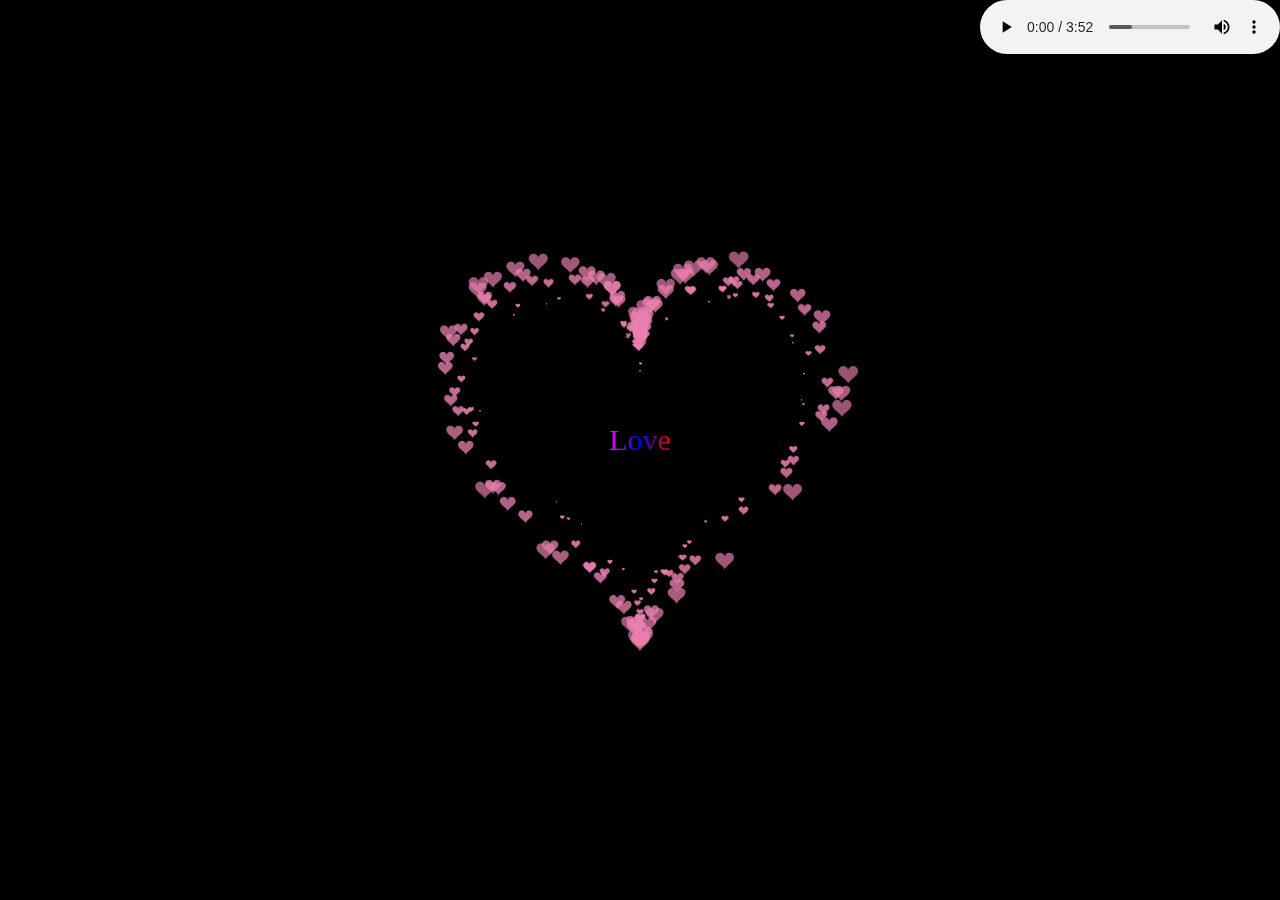
<file: index.html>
<!DOCTYPE HTML PUBLIC "-//W3C//DTD HTML 4.0 Transitional//EN">
<HTML>
 <HEAD>
  <meta charset="utf-8">
  <TITLE> 爱心代码 </TITLE>
  <META NAME="Generator" CONTENT="EditPlus">
  <META NAME="Author" CONTENT="">
  <META NAME="Keywords" CONTENT="">
  <META NAME="Description" CONTENT="">
  <style>
  html, body {
  height: 100%;
  padding: 0;
  margin: 0;
  background: #000;
}
canvas {
  position: absolute;
  width: 100%;
  height: 100%;
}
  </style>
 </HEAD>

 <BODY>
  <canvas id="pinkboard"></canvas>
  <div align="right">
    <!-- <audio id="MusicPlayer" controls="controls" autoplay= "autoplay" loop="loop" preload="auto"> -->
    <audio id="MusicPlayer" controls="controls" autoplay= "autoplay" loop="loop" preload="auto">
      <source src="./bgm/To Take To Hold - Yanni.ogg" type="audio/mp3">
      你的浏览器不支持该音频格式
    </audio>
  </div>
  <script>

    // alert("Play");

    // var MusicPlayer = document.getElementById("MusicPlayer");
    // MusicPlayer.play();

  /*
 * Settings
 */
var settings = {
  particles: {
    length:   500, // maximum amount of particles
    duration:   2, // particle duration in sec
    velocity: 100, // particle velocity in pixels/sec
    effect: -0.75, // play with this for a nice effect
    size:      30, // particle size in pixels
  },
};

/*
 * RequestAnimationFrame polyfill by Erik Möller
 */
(function(){var b=0;var c=["ms","moz","webkit","o"];for(var a=0;a<c.length&&!window.requestAnimationFrame;++a){window.requestAnimationFrame=window[c[a]+"RequestAnimationFrame"];window.cancelAnimationFrame=window[c[a]+"CancelAnimationFrame"]||window[c[a]+"CancelRequestAnimationFrame"]}if(!window.requestAnimationFrame){window.requestAnimationFrame=function(h,e){var d=new Date().getTime();var f=Math.max(0,16-(d-b));var g=window.setTimeout(function(){h(d+f)},f);b=d+f;return g}}if(!window.cancelAnimationFrame){window.cancelAnimationFrame=function(d){clearTimeout(d)}}}());

/*
 * Point class
 */
var Point = (function() {
  function Point(x, y) {
    this.x = (typeof x !== 'undefined') ? x : 0;
    this.y = (typeof y !== 'undefined') ? y : 0;
  }
  Point.prototype.clone = function() {
    return new Point(this.x, this.y);
  };
  Point.prototype.length = function(length) {
    if (typeof length == 'undefined')
      return Math.sqrt(this.x * this.x + this.y * this.y);
    this.normalize();
    this.x *= length;
    this.y *= length;
    return this;
  };
  Point.prototype.normalize = function() {
    var length = this.length();
    this.x /= length;
    this.y /= length;
    return this;
  };
  return Point;
})();

/*
 * Particle class
 */
var Particle = (function() {
  function Particle() {
    this.position = new Point();
    this.velocity = new Point();
    this.acceleration = new Point();
    this.age = 0;
  }
  Particle.prototype.initialize = function(x, y, dx, dy) {
    this.position.x = x;
    this.position.y = y;
    this.velocity.x = dx;
    this.velocity.y = dy;
    this.acceleration.x = dx * settings.particles.effect;
    this.acceleration.y = dy * settings.particles.effect;
    this.age = 0;
  };
  Particle.prototype.update = function(deltaTime) {
    this.position.x += this.velocity.x * deltaTime;
    this.position.y += this.velocity.y * deltaTime;
    this.velocity.x += this.acceleration.x * deltaTime;
    this.velocity.y += this.acceleration.y * deltaTime;
    this.age += deltaTime;
  };
  Particle.prototype.draw = function(context, image) {
    function ease(t) {
      return (--t) * t * t + 1;
    }
    var size = image.width * ease(this.age / settings.particles.duration);
    context.globalAlpha = 1 - this.age / settings.particles.duration;
    context.drawImage(image, this.position.x - size / 2, this.position.y - size / 2, size, size);
  };
  return Particle;
})();

/*
 * ParticlePool class
 */
var ParticlePool = (function() {
  var particles,
      firstActive = 0,
      firstFree   = 0,
      duration    = settings.particles.duration;
  
  function ParticlePool(length) {
    // create and populate particle pool
    particles = new Array(length);
    for (var i = 0; i < particles.length; i++)
      particles[i] = new Particle();
  }
  ParticlePool.prototype.add = function(x, y, dx, dy) {
    particles[firstFree].initialize(x, y, dx, dy);
    
    // handle circular queue
    firstFree++;
    if (firstFree   == particles.length) firstFree   = 0;
    if (firstActive == firstFree       ) firstActive++;
    if (firstActive == particles.length) firstActive = 0;
  };
  ParticlePool.prototype.update = function(deltaTime) {
    var i;
    
    // update active particles
    if (firstActive < firstFree) {
      for (i = firstActive; i < firstFree; i++)
        particles[i].update(deltaTime);
    }
    if (firstFree < firstActive) {
      for (i = firstActive; i < particles.length; i++)
        particles[i].update(deltaTime);
      for (i = 0; i < firstFree; i++)
        particles[i].update(deltaTime);
    }
    
    // remove inactive particles
    while (particles[firstActive].age >= duration && firstActive != firstFree) {
      firstActive++;
      if (firstActive == particles.length) firstActive = 0;
    }
    
    
  };
  ParticlePool.prototype.draw = function(context, image) {
    // draw active particles
    if (firstActive < firstFree) {
      for (i = firstActive; i < firstFree; i++)
        particles[i].draw(context, image);
    }
    if (firstFree < firstActive) {
      for (i = firstActive; i < particles.length; i++)
        particles[i].draw(context, image);
      for (i = 0; i < firstFree; i++)
        particles[i].draw(context, image);
    }
  };
  return ParticlePool;
})();

/*
 * Putting it all together
 */
(function(canvas) {
  var context = canvas.getContext('2d'),
      particles = new ParticlePool(settings.particles.length),
      particleRate = settings.particles.length / settings.particles.duration, // particles/sec
      time;

  // get point on heart with -PI <= t <= PI
  function pointOnHeart(t) {
    return new Point(
      160 * Math.pow(Math.sin(t), 3),
      130 * Math.cos(t) - 50 * Math.cos(2 * t) - 20 * Math.cos(3 * t) - 10 * Math.cos(4 * t) + 25
    );
  }
  
  // creating the particle image using a dummy canvas
  var image = (function() {
    var canvas  = document.createElement('canvas'),
        context = canvas.getContext('2d');
    canvas.width  = settings.particles.size;
    canvas.height = settings.particles.size;
    // helper function to create the path
    function to(t) {
      var point = pointOnHeart(t);
      point.x = settings.particles.size / 2 + point.x * settings.particles.size / 350;
      point.y = settings.particles.size / 2 - point.y * settings.particles.size / 350;
      return point;
    }
    // create the path
    context.beginPath();
    var t = -Math.PI;
    var point = to(t);
    context.moveTo(point.x, point.y);
    while (t < Math.PI) {
      t += 0.01; // baby steps!
      point = to(t);
      context.lineTo(point.x, point.y);
    }
    context.closePath();
    // create the fill
    context.fillStyle = '#ea80b0';
    context.fill();
    // create the image
    var image = new Image();
    image.src = canvas.toDataURL();
    return image;
  })();
  
  // render that thing!
  function render() {
    // next animation frame
    requestAnimationFrame(render);
    
    // update time
    var newTime   = new Date().getTime() / 1000,
        deltaTime = newTime - (time || newTime);
    time = newTime;
    
    // clear canvas
    context.clearRect(0, 0, canvas.width, canvas.height);
    
    // create new particles
    var amount = particleRate * deltaTime;
    for (var i = 0; i < amount; i++) {
      var pos = pointOnHeart(Math.PI - 2 * Math.PI * Math.random());
      var dir = pos.clone().length(settings.particles.velocity);
      particles.add(canvas.width / 2 + pos.x, canvas.height / 2 - pos.y, dir.x, -dir.y);
    }
    
    // update and draw particles
    particles.update(deltaTime);
    particles.draw(context, image);


    //中间填字
    context.font="30px Georgia";

    var text="Love";
    var textLength=context.measureText(text).width;
    var gradient=context.createLinearGradient(canvas.width/2-textLength/2,0,canvas.width/2+textLength/2,0);
    gradient.addColorStop("0","magenta");
    gradient.addColorStop("0.5","blue");
    gradient.addColorStop("1.0","red");
    // 用渐变填色
    context.fillStyle=gradient;
    context.fillText(text, canvas.width/2-textLength/2, canvas.height/2);

  }
  
  // handle (re-)sizing of the canvas
  function onResize() {
    canvas.width  = canvas.clientWidth;
    canvas.height = canvas.clientHeight;
  }
  window.onresize = onResize;

  // delay rendering bootstrap
  setTimeout(function() {
    onResize();
    render();
  }, 10);
})(document.getElementById('pinkboard'));


// window.onload=function (){
//     var MusicPlayer = document.getElementById("MusicPlayer");
//     if (MusicPlayer !==null)
//     {
//       MusicPlayer.play();
//     }
//   };

  </script>

    <!-- <script>
        alert("play");
    window.onload=function (){
    var MusicPlayer = document.getElementById("MusicPlayer");
    if (MusicPlayer !==null)
    {
      MusicPlayer.play();
    }
  };
    </script> -->

 </BODY>
</HTML>
</file>
